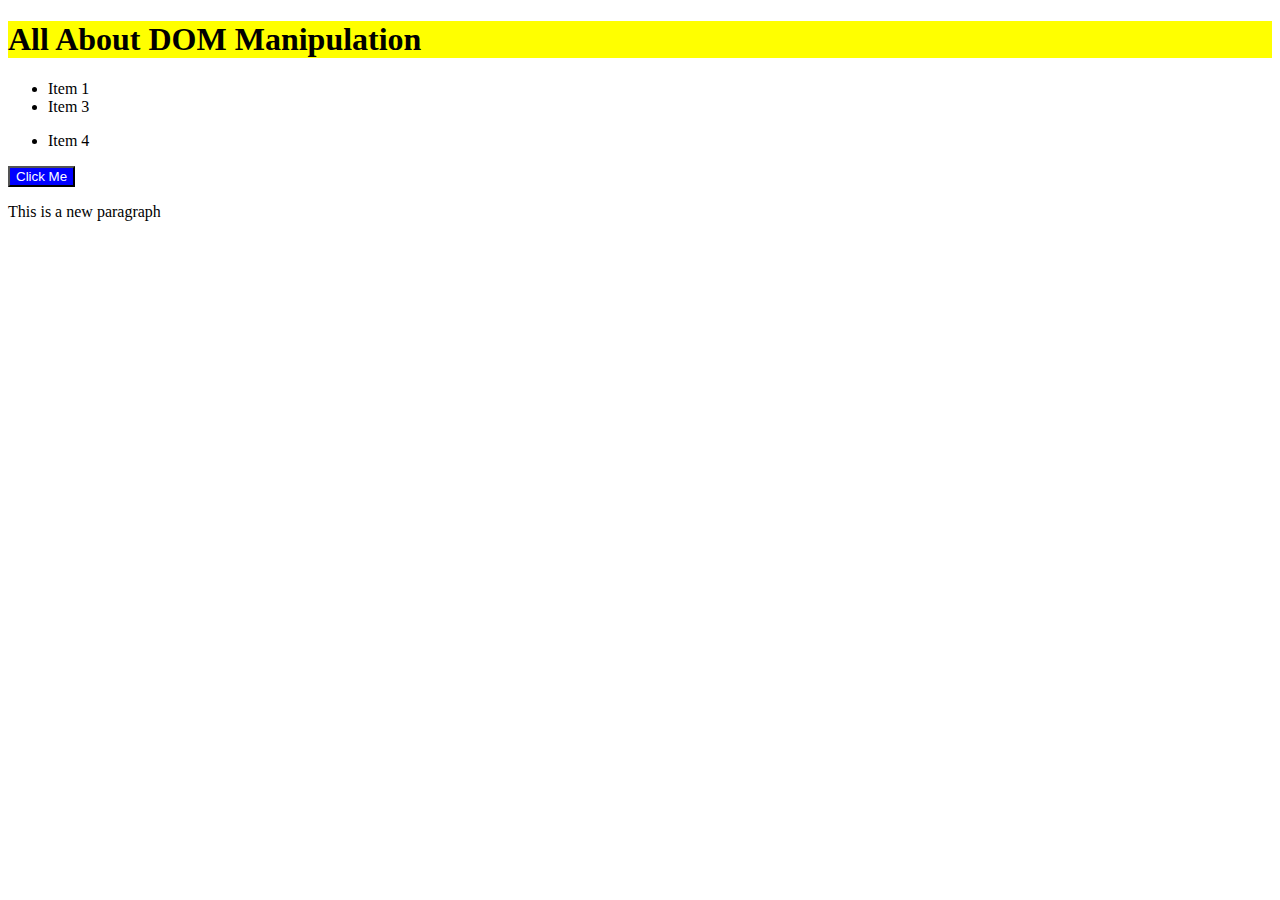
<file: 6-DOM-Manipulation/index.html>
<!DOCTYPE html>
<html lang="en">
<head>
    <meta charset="UTF-8">
    <meta name="viewport" content="width=device-width, initial-scale=1.0">
    <title>DOM Manipulation</title> 
    <style>
        .highlight {
            background-color: yellow;
        }
    </style>
</head>
<body>
    <!-- Document Object Model -->
    <h1 class="heading1" id="heading">DOM Manipulation</h1>

    <ul id="list">
        <li>Item 1</li>
        <li>Item 2</li>
        <li>Item 3</li>
    </ul>
    <ul>
        <li>Item 4</li>
    </ul>

    <button id="btn">Click Me</button>

    <div class="container">
        
    </div>

    <script src="./script.js"></script>
</body>
</html>
</file>
